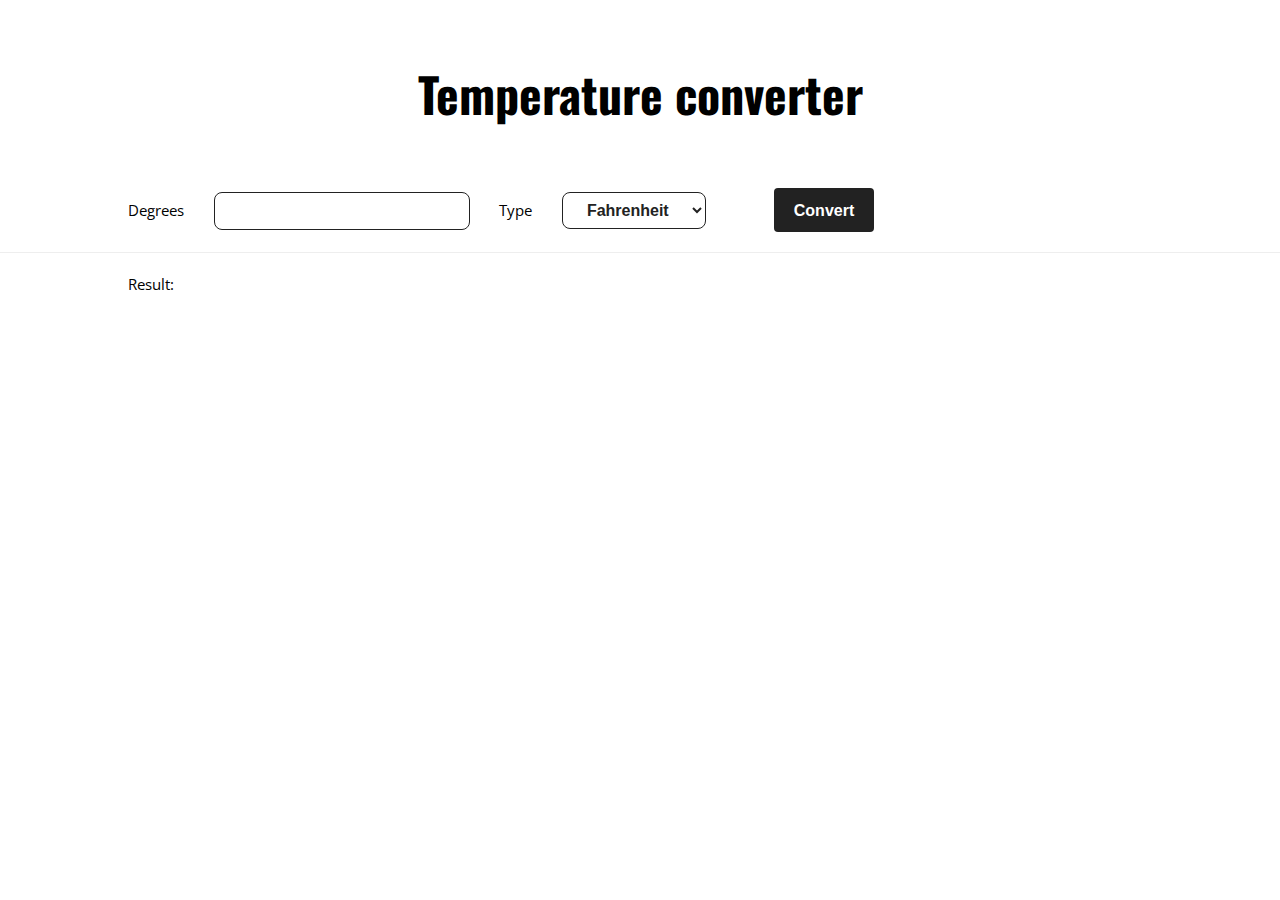
<file: Task3/index.html>
<!DOCTYPE html>
<html>
<head>
<title>Temperature Converter</title>
<meta charset="UTF-8">
<link rel="stylesheet" href="https://www.w3schools.com/w3css/4/w3.css">
<link rel="stylesheet" href="https://fonts.googleapis.com/css?family=Oswald">
<link rel="stylesheet" href="css/style.css">

<link rel="stylesheet" href="https://fonts.googleapis.com/css?family=Open Sans">
<style>
h1,h2,h3,h4,h5,h6 {font-family: "Oswald"}
body {font-family: "Open Sans"}
</style>
</head>
<body>

<div class="temp-content" style="max-width:1600px">
  <header class="temp-container w3-center w3-padding-48 w3-white">
    <h1 class="w3-xxxlarge"><b>Temperature converter</b></h1>
  </header>
          <div id="converter">
            <label for="degrees" class="temp-d">Degrees</label>
            <input type="number" id="degrees">
            <label for="type">Type</label>
            <select id="type">
              <option value="fahrenheit">Fahrenheit</option>
              <option value="celsius">Celsius</option>
              <option value="kelvin">Kelvin</option>
            </select>
            <button id="convert" onclick="convert()">Convert</button>
            <hr><label id="resultlabel" >Result:</h2>
              <h2  id="result"></h2>
          </div>
    </div>
    
<script>
  function convert() {
	var degrees = document.getElementById("degrees").value;
	if (document.getElementById("type").value == "fahrenheit") {
		document.getElementById("result").innerHTML = `${(degrees - 32) / 1.8}°C<br>${
			(degrees - 32) / 1.8 + 273.15
		}°K`;
	} else if (document.getElementById("type").value == "celsius") {
		document.getElementById("result").innerHTML = `${degrees * 1.8 + 32}°F<br>${
			parseFloat(degrees) + 273.15
		}°K`;
	} else if (document.getElementById("type").value == "kelvin") {
		document.getElementById("result").innerHTML = `${
			(degrees - 273.15) * 1.8 + 32
		}°F<br>${parseFloat(degrees) - 273.15}°C`;
	}
}
</script>
</body>
</html>
</file>
<file: Task3/css/style.css>
.temp-t{
    margin-left: 10%;
  }
  .temp-d{
    margin-left: 10%;
  }
  #resultlabel{
    margin-left: 10%;
  }
  #result{
    margin-left: 10%;
  }
  #convert {
    background-color: #222;
    border-radius: 4px;
    border-style: none;
    box-sizing: border-box;
    color: #fff;
    cursor: pointer;
    display: inline-block;
    font-family: "Farfetch Basis","Helvetica Neue",Arial,sans-serif;
    font-size: 16px;
    font-weight: 700;
    line-height: 1.5;
    margin: 0;
    max-width: none;
    min-height: 44px;
    min-width: 10px;
    outline: none;
    overflow: hidden;
    padding: 9px 20px 8px;
    position: relative;
    text-align: center;
    text-transform: none;
    user-select: none;
    -webkit-user-select: none;
    touch-action: manipulation;
    width: auto;
    margin-left: 5%;
  }
  
  #convert:hover,
  #convert:focus {
    opacity: .75;
  }
  #degrees{
    background-color: #FFFFFF;
    border: 1px solid #222222;
    border-radius: 8px;
    box-sizing: border-box;
    color: #222222;
    cursor: pointer;
    display: inline-block;
    font-family: Circular,-apple-system,BlinkMacSystemFont,Roboto,"Helvetica Neue",sans-serif;
    font-size: 16px;
    font-weight: 600;
    line-height: 20px;
    margin: 0;
    outline: none;
    padding: 8px 4px;
    position: relative;
    text-align: center;
    text-decoration: none;
    touch-action: manipulation;
    transition: box-shadow .2s,-ms-transform .1s,-webkit-transform .1s,transform .1s;
    user-select: none;
    -webkit-user-select: none;
    width: 20%;
    margin-right: 2%;
    margin-left: 2%;
  
  }
  #type {
    background-color: #FFFFFF;
    border: 1px solid #222222;
    border-radius: 8px;
    box-sizing: border-box;
    color: #222222;
    cursor: pointer;
    display: inline-block;
    font-family: Circular,-apple-system,BlinkMacSystemFont,Roboto,"Helvetica Neue",sans-serif;
    font-size: 16px;
    font-weight: 600;
    line-height: 20px;
    margin: 0;
    outline: none;
    padding: 8px 20px;
    position: relative;
    text-align: center;
    text-decoration: none;
    touch-action: manipulation;
    transition: box-shadow .2s,-ms-transform .1s,-webkit-transform .1s,transform .1s;
    user-select: none;
    -webkit-user-select: none;
    width: auto;
    margin-left: 2%;
  }
  #type:focus-visible {
    box-shadow: #222222 0 0 0 2px, rgba(255, 255, 255, 0.8) 0 0 0 4px;
    transition: box-shadow .2s;
  }
</file>
